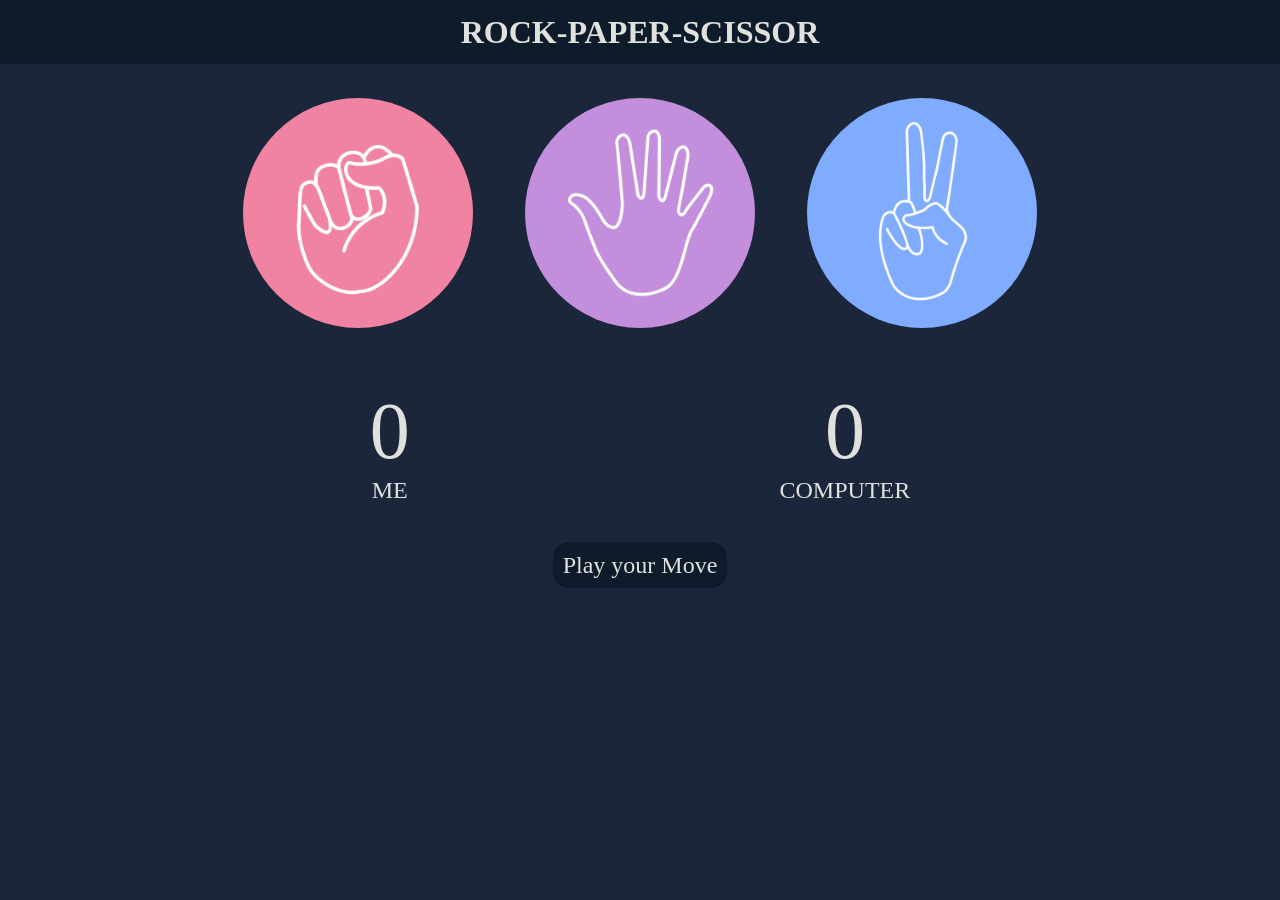
<file: Stone_paper_scissors/index.html>
<!DOCTYPE html>
<html lang="en">
<head>
    <meta charset="UTF-8">
    <meta name="viewport" content="width=div, initial-scale=1.0">
    <title>ROCK-PAPER-SCISSOR GAME</title>
    <link rel="stylesheet" href="style.css">
</head>
<body>
    <div class="text">
        <h1>ROCK-PAPER-SCISSOR</h1>
        </div>
    <div class="Container">
        <div class="choice" id="rock">
            <img src="asset/rock.png" alt="">
        </div>
        <div class="choice" id="paper">
            <img src="asset/paper.png" alt="">
        </div>
        <div class="choice" id="scissor">
            <img src="asset/scissors.png" alt="">
        </div>
    </div>
        <div class="score-board">
            <div class="score">
                <p id="Me-score">0</p>
                <p>ME</p>
            </div>
            <div class="score">
                <p id="Com-score">0</p>
                <p>COMPUTER</p>
            </div>
        </div>
        <div class="msg-container">
             <p id="msg">
                Play your Move
            </p>
        </div>
        
    <script src="script.js"></script>
</body>
</html>
</file>
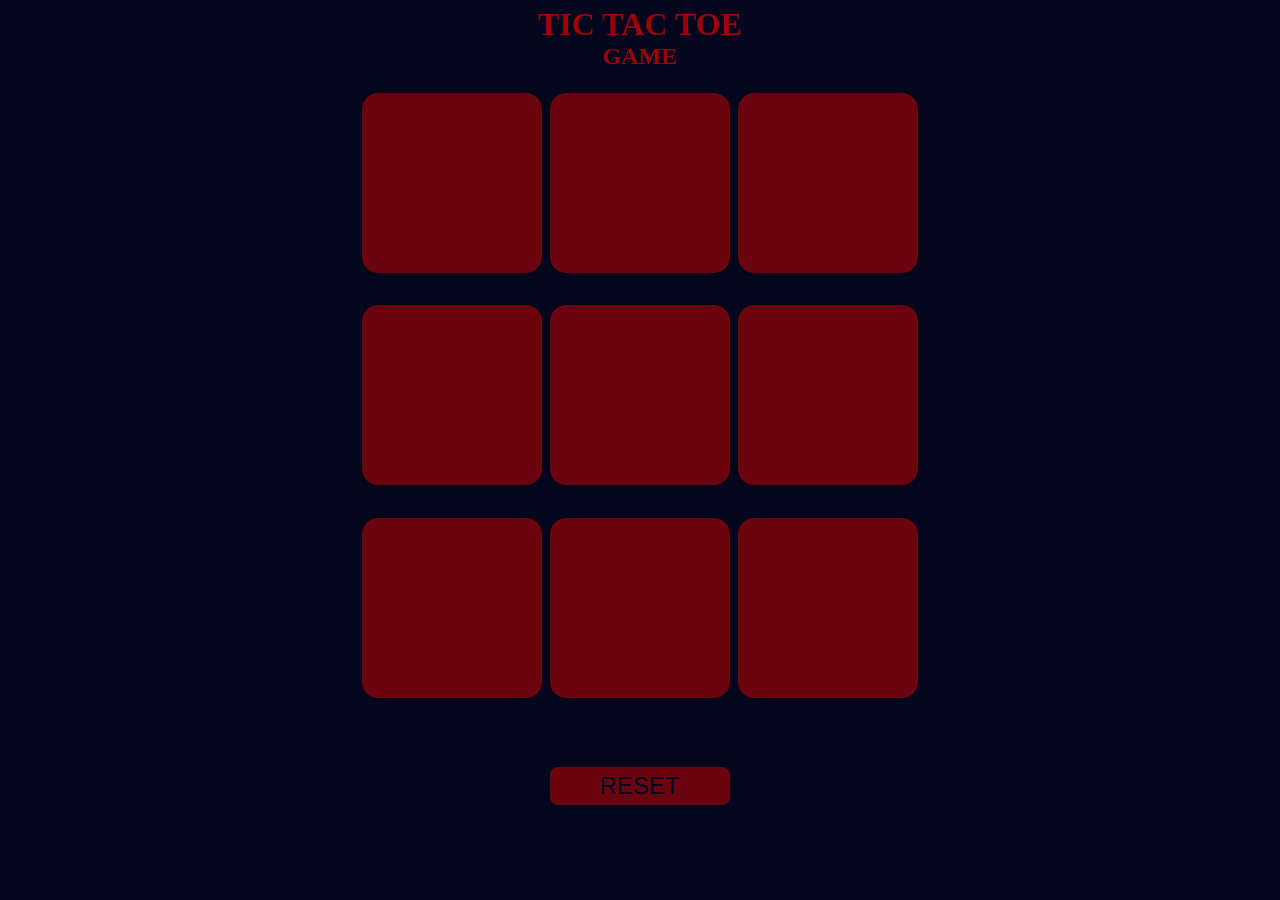
<file: tik-tak-toe/index.html>
<!DOCTYPE html>
<html lang="en">

<head>
    <meta charset="UTF-8">
    <meta name="viewport" content="width=device-width, initial-scale=1.0">
    <title>TIC TAC TOE GAME</title>
    <link rel="stylesheet" href="style.css">
</head>

<body>
    <div class="main-div">
        <div class="header">
            <h1>TIC TAC TOE</h1>
            <h2>GAME</h2>
        </div>
        <div class="container">
            <button class="box"></button>
            <button class="box"></button>
            <button class="box"></button>
            <button class="box"></button>
            <button class="box"></button>
            <button class="box"></button>
            <button class="box"></button>
            <button class="box"></button>
            <button class="box"></button>
        </div>
        <div class="reset">
            <button id="btn-reset">RESET</button>
        </div>
        <div class="msg-container hide">
           <p id="msg">Winner</p>
           <button id="new-start">NEW GAME</button>
        </div>
    </div>
    <script src="script.js"></script>
    
</body>

</html>
</file>
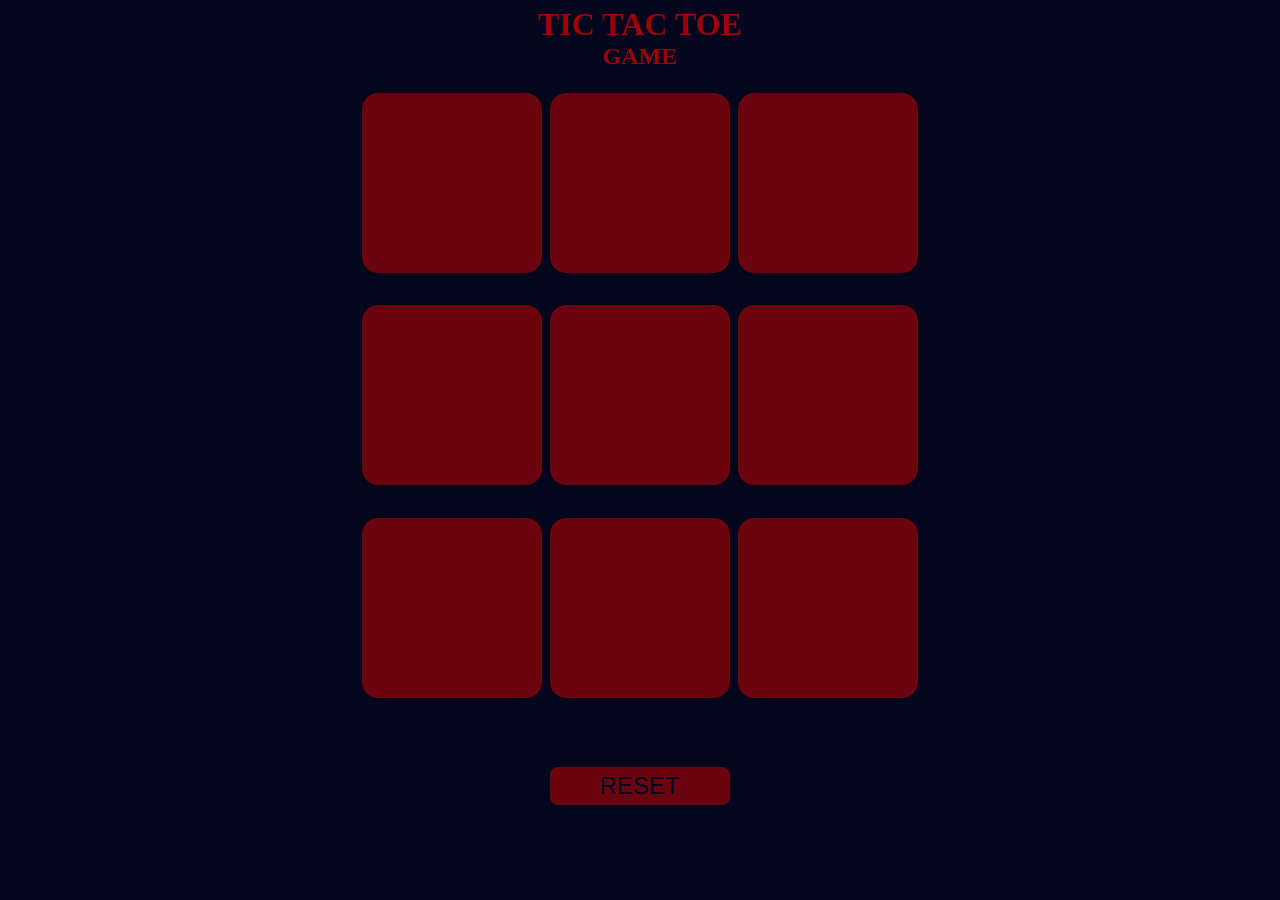
<file: mini-simple/tik-tak-toe/index.html>
<!DOCTYPE html>
<html lang="en">

<head>
    <meta charset="UTF-8">
    <meta name="viewport" content="width=device-width, initial-scale=1.0">
    <title>Document</title>
    <link rel="stylesheet" href="style.css">
</head>

<body>
    <div class="main-div">
        <div class="header">
            <h1>TIC TAC TOE</h1>
            <h2>GAME</h2>
        </div>
        <div class="container">
            <button class="box"></button>
            <button class="box"></button>
            <button class="box"></button>
            <button class="box"></button>
            <button class="box"></button>
            <button class="box"></button>
            <button class="box"></button>
            <button class="box"></button>
            <button class="box"></button>
        </div>
        <div class="reset">
            <button id="btn-reset">RESET</button>
        </div>
        <div class="msg-container hide">
           <p id="msg">Winner</p>
           <button id="new-start">NEW GAME</button>
        </div>
    </div>
    <script src="script.js"></script>
    
</body>

</html>
</file>
<file: Stone_paper_scissors/style.css>
* {
    margin: 0px;
    padding: 0px;
}

body {
    text-align: center;
    background: rgb(27, 38, 59);
}

.text {
    line-height: 4rem;
    background: rgb(13, 27, 42);
    color: rgb(224, 225, 221);
}

.choice {
    height: 250px;
    width: 250px;
    border-radius: 50%;
    display: flex;
    justify-content: center;
    align-items: center;
}

.choice:hover {
    cursor: pointer;
    background: rgb(13, 27, 42);
}

img {
    height: 230px;
    width: 230px;
    object-fit: cover;
    border-radius: 50%;
}

.Container {
    display: flex;
    justify-content: center;
    align-items: center;
    margin-top: 1.5rem;
    flex-wrap: wrap;
    gap: 2rem; 
}

.score-board {
    display: flex;
    justify-content: space-evenly;
    align-items: center;
    font-size: x-large;
    margin-top: 3rem;
    flex-wrap: wrap;
    color: rgb(224, 225, 221);
}
#Com-score, #Me-score{
   font-size: 5rem;
}

.msg-container {
    margin-top: 3rem;
    color: rgb(224, 225, 221);
}
#msg{
    font-size: x-large;
    background: rgb(13, 27, 42);
    display: inline;
    padding: 10px;
    border-radius: 1rem;
}
</file>
<file: tik-tak-toe/style.css>
/* 220, 47, 2 */
* {
    margin: 0px;
    padding: 0px;
}

body {
    background-color: rgb(3, 7, 30);
    text-align: center;
}

.main-div {
    height: 90vh;
    display: grid;
    justify-content: center;
    align-items: center;

}

.header {
    color: rgb(157, 2, 8);
}

.container {
    display: flex;
    justify-content: center;
    align-items: center;
    height: 70vmin;
    width: 70vmin;
    flex-wrap: wrap;
    gap: 0.5rem;

}

.box {
    border-radius: 1rem;
    border: none;
    box-shadow: 0 0 0.1rem rgb(0, 0, 0.1);
    height: 20vmin;
    width: 20vmin;
    background: rgb(106, 4, 15);
    color: rgb(220, 47, 2);
    font-size: 10vmin;
    font-family: 'Gill Sans', 'Gill Sans MT', Calibri, 'Trebuchet MS', sans-serif;

}

#btn-reset {
    margin-top: 5vmin;
    font-size: x-large;
    font-family: Arial, Helvetica, sans-serif;
    padding: 5px;
    border-radius: 0.5rem;
    border: none;
    background: rgb(106, 4, 15);
    color: rgb(3, 7, 30);
    width: 20vmin;
}

.msg-container{
    margin-top: 10px;
    color: rgb(220, 47, 2);
    font-size: x-large;
    font-family: Arial, Helvetica, sans-serif;
    position: relative;
    bottom: 56vmin;
    background:rgb(6, 11, 41);
    border-radius: 0.5rem;
    padding: 2vmin;
    width: 68vmin;
} 

#new-start{
    font-size:large;
    font-family: Arial, Helvetica, sans-serif;
    padding: 5px;
    border-radius: 0.5rem;
    border: none;
    background: rgb(157, 2, 8);
    color: rgb(3, 7, 30);
    width: 20vmin;
}
.hide{
    display: none; 

}
</file>
<file: mini-simple/tik-tak-toe/style.css>
/* 220, 47, 2 */
* {
    margin: 0px;
    padding: 0px;
}

body {
    background-color: rgb(3, 7, 30);
    text-align: center;
}

.main-div {
    height: 90vh;
    display: grid;
    justify-content: center;
    align-items: center;

}

.header {
    color: rgb(157, 2, 8);
}

.container {
    display: flex;
    justify-content: center;
    align-items: center;
    height: 70vmin;
    width: 70vmin;
    flex-wrap: wrap;
    gap: 0.5rem;

}

.box {
    border-radius: 1rem;
    border: none;
    box-shadow: 0 0 0.1rem rgb(0, 0, 0.1);
    height: 20vmin;
    width: 20vmin;
    background: rgb(106, 4, 15);
    color: rgb(220, 47, 2);
    font-size: 10vmin;
    font-family: 'Gill Sans', 'Gill Sans MT', Calibri, 'Trebuchet MS', sans-serif;

}

#btn-reset {
    margin-top: 5vmin;
    font-size: x-large;
    font-family: Arial, Helvetica, sans-serif;
    padding: 5px;
    border-radius: 0.5rem;
    border: none;
    background: rgb(106, 4, 15);
    color: rgb(3, 7, 30);
    width: 20vmin;
}

.msg-container{
    margin-top: 10px;
    color: rgb(220, 47, 2);
    font-size: x-large;
    font-family: Arial, Helvetica, sans-serif;
    position: relative;
    bottom: 56vmin;
    background:rgb(6, 11, 41);
    border-radius: 0.5rem;
    padding: 2vmin;
    width: 68vmin;
} 

#new-start{
    font-size:large;
    font-family: Arial, Helvetica, sans-serif;
    padding: 5px;
    border-radius: 0.5rem;
    border: none;
    background: rgb(157, 2, 8);
    color: rgb(3, 7, 30);
    width: 20vmin;
}
.hide{
    display: none; 

}
</file>
